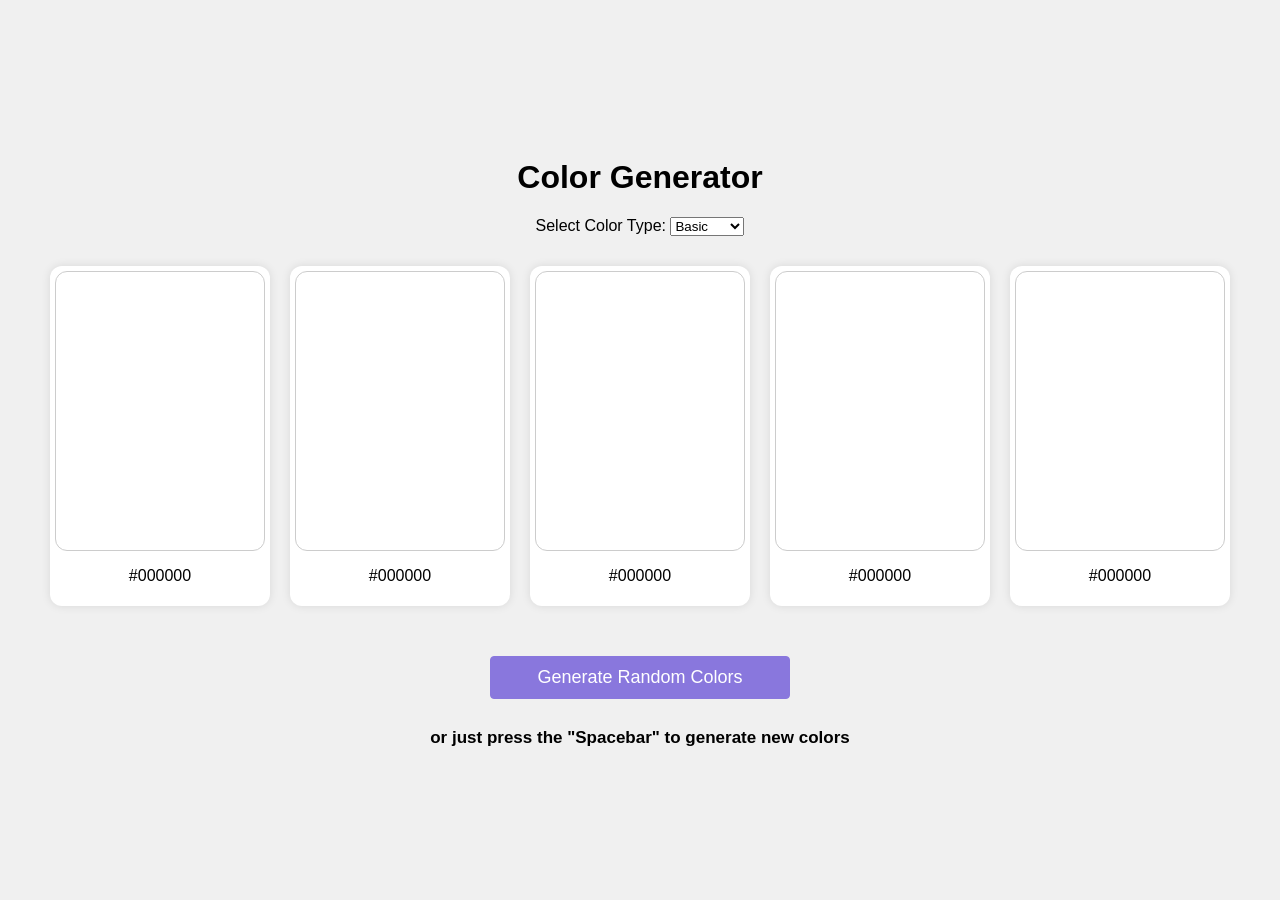
<file: index.html>
<!DOCTYPE html>
<html lang="en">
  <head>
    <meta charset="UTF-8" />
    <meta name="viewport" content="width=device-width, initial-scale=1.0" />
    <title>Color Generator</title>
    <link rel="stylesheet" href="css/style.css" />
  </head>
  <body>
    <h1>Color Generator</h1>
    <div>
      <label for="color-type">Select Color Type:</label>
      <select id="color-type">
        <option value="basic">Basic</option>
        <option value="gradient">Gradient</option>
      </select>
    </div>
    <div class="container">
      <div class="box-container">
        <div class="box" id="box1"></div>
        <p id="color-code1 selectable">#000000</p>
      </div>
      <div class="box-container">
        <div class="box" id="box2"></div>
        <p id="color-code2 selectable">#000000</p>
      </div>
      <div class="box-container">
        <div class="box" id="box3"></div>
        <p id="color-code3 selectable">#000000</p>
      </div>
      <div class="box-container">
        <div class="box" id="box4"></div>
        <p id="color-code4 selectable">#000000</p>
      </div>
      <div class="box-container">
        <div class="box" id="box5"></div>
        <p id="color-code5 selectable">#000000</p>
      </div>
    </div>
    <button id="generate-button" class="btn">Generate Random Colors</button>
    <h2>or just press the "Spacebar" to generate new colors</h2>
    <div id="notification" class="notification">
      <p id="notification-text"></p>
    </div>

    <script src="js/script.js"></script>
  </body>
</html>
</file>
<file: css/style.css>
html,
body {
  height: 100%;
  margin: 0;
  padding: 0;
}

body {
  display: flex;
  flex-direction: column;
  align-items: center;
  justify-content: center;
  height: 100%;
  font-family: Arial, sans-serif;
  background-color: #f0f0f0;
}

.container {
  display: flex;
  justify-content: center;
  padding: 20px;
  border-radius: 10px;
  max-width: 800px;
}
h2 {
  font-size: 17px;
}
.notification {
  display: none;
  top: 0;
  left: 50%;
  transform: translateX(-50%);
  background-color: rgba(51, 51, 51, 0.5);
  color: #fff;
  padding: 10px 20px;
  position: sticky;
  width: 30%;
  border-radius: 26pt;
  height: 1vh;
  z-index: 9999;
  transition: opacity 0.3s ease-in-out;
}

.notification.show {
  display: flex;
  justify-content: center;
  align-items: center;
  opacity: 1;
}

.box-container {
  display: flex;
  flex-direction: column;
  align-items: center;
  margin: 10px;
  border-radius: 12px;
  width: min-content;
  background-color: #fff;
  box-shadow: 0 0 10px rgba(0, 0, 0, 0.1);
  transition: all 0.3s ease-in-out;
  padding: 5px;
}

.box {
  width: 178px;
  height: 244px;
  display: flex;
  justify-content: center;
  align-items: center;
  font-size: 16px;
  font-weight: bold;
  border: 1px solid #ccc;
}

.box-container .box {
  position: relative;
  padding: 15px;
  padding-bottom: 19px;
  border-radius: 12px;
  text-align: center;
  cursor: pointer;
}

.box-container:hover {
  transform: translateY(-10px);
  box-shadow: 0 18px 20px -8px #424d6430;
  background-color: #e0e0e0;
  cursor: pointer;
}

#generate-button {
  margin-top: 20px;
  padding: 10px 20px;
  font-size: 18px;
  cursor: pointer;
}

.btn {
  width: 300px;
  max-width: 300px;
  padding: 14px;
  background-color: #8977dd;
  border: 1px solid #8977dd;
  font-family: inherit;
  font-size: 15px;
  color: #fff;
  border-radius: 4px;
  margin-bottom: 15px;
  cursor: pointer;
}

.btn:hover {
  background-color: #6e5eb4;
}

.btn:active {
  transform: scale(0.96);
}
@media screen and (max-width: 768px) {
  body {
    padding: 10px; /* Reduce body padding for smaller screens */
  }

  .container {
    flex-direction: column; /* Stack boxes vertically on smaller screens */
    text-align: center; /* Center text within container */
  }

  .box-container {
    margin: 10px 0; /* Add vertical margin between box containers */
    width: 90%; /* Make the box container almost full width */
  }

  .box {
    width: 100%; /* Full width for boxes on smaller screens */
    height: auto; /* Let boxes adjust their height as needed */
  }

  #generate-button {
    margin-top: 10px; /* Reduce margin top for button */
  }

  .btn {
    width: 100%; /* Full width for buttons on smaller screens */
  }
  h2 {
    font-size: 10px;
  }
  .box-container .box {
    width: 50%;
  }
}
</file>
<file: backgroundGenerator.css>
html,
body {
  height: 100%;
  margin: 0;
  padding: 0;
}

body {
  display: flex;
  flex-direction: column;
  align-items: center;
  justify-content: center;
  height: 100%;
  font-family: Arial, sans-serif;
  background-color: #f0f0f0;
}

.container {
  display: flex;
  justify-content: center;
  padding: 20px;
  border-radius: 10px;
  max-width: 800px;
}
h2 {
  font-size: 17px;
}
.notification {
  display: none;
  top: 0;
  left: 50%;
  transform: translateX(-50%);
  background-color: rgba(51, 51, 51, 0.5);
  color: #fff;
  padding: 10px 20px;
  position: sticky;
  width: 30%;
  border-radius: 26pt;
  height: 1vh;
  z-index: 9999;
  transition: opacity 0.3s ease-in-out;
}

.notification.show {
  display: flex;
  justify-content: center;
  align-items: center;
  opacity: 1;
}

.box-container {
  display: flex;
  flex-direction: column;
  align-items: center;
  margin: 10px;
  border-radius: 12px;
  width: min-content;
  background-color: #fff;
  box-shadow: 0 0 10px rgba(0, 0, 0, 0.1);
  transition: all 0.3s ease-in-out;
  padding: 5px;
}

.box {
  width: 178px;
  height: 244px;
  display: flex;
  justify-content: center;
  align-items: center;
  font-size: 16px;
  font-weight: bold;
  border: 1px solid #ccc;
}

.box-container .box {
  position: relative;
  padding: 15px;
  padding-bottom: 19px;
  border-radius: 12px;
  text-align: center;
  cursor: pointer;
}

.box-container:hover {
  transform: translateY(-10px);
  box-shadow: 0 18px 20px -8px #424d6430;
  background-color: #e0e0e0;
  cursor: pointer;
}

#generate-button {
  margin-top: 20px;
  padding: 10px 20px;
  font-size: 18px;
  cursor: pointer;
}

.btn {
  width: 300px;
  max-width: 300px;
  padding: 14px;
  background-color: #8977dd;
  border: 1px solid #8977dd;
  font-family: inherit;
  font-size: 15px;
  color: #fff;
  border-radius: 4px;
  margin-bottom: 15px;
  cursor: pointer;
}

.btn:hover {
  background-color: #6e5eb4;
}

.btn:active {
  transform: scale(0.96);
}
@media screen and (max-width: 768px) {
  body {
    padding: 10px; /* Reduce body padding for smaller screens */
  }

  .container {
    flex-direction: column; /* Stack boxes vertically on smaller screens */
    text-align: center; /* Center text within container */
  }

  .box-container {
    margin: 10px 0; /* Add vertical margin between box containers */
    width: 90%; /* Make the box container almost full width */
  }

  .box {
    width: 100%; /* Full width for boxes on smaller screens */
    height: auto; /* Let boxes adjust their height as needed */
  }

  #generate-button {
    margin-top: 10px; /* Reduce margin top for button */
  }

  .btn {
    width: 100%; /* Full width for buttons on smaller screens */
  }
  h2 {
    font-size: 10px;
  }
  .box-container .box {
    width: 50%;
  }
}
</file>
